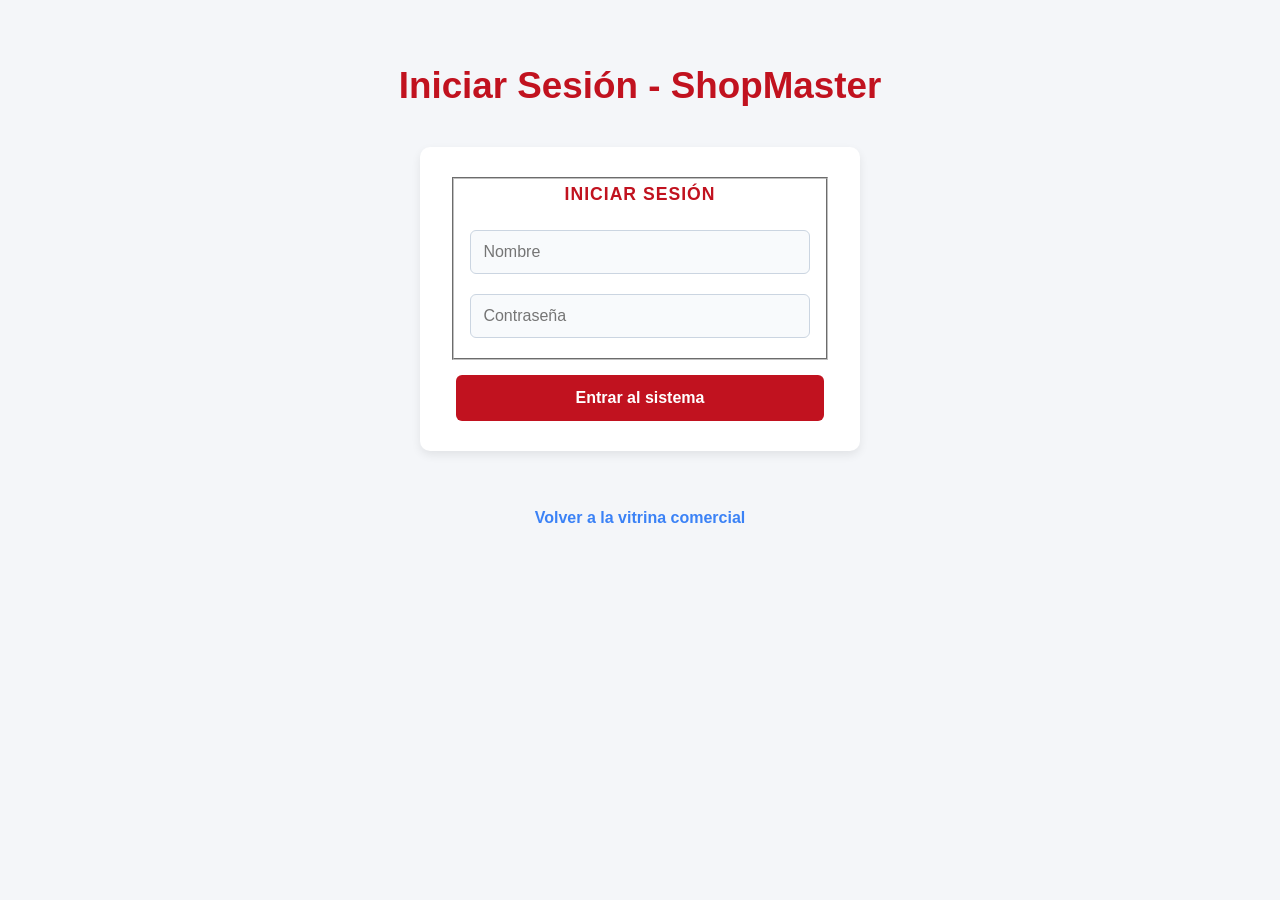
<file: src/main/resources/static/index.html>
<!DOCTYPE html>
<html lang="es">
<head>
    <meta charset="UTF-8">
    <meta name="viewport" content="width=device-width, initial-scale=1.0">
    <title>Iniciar Sesión - ShopMaster</title>
    <link rel="stylesheet" href="styles.css">
</head>
<body>

<h1>Iniciar Sesión - ShopMaster</h1>

<!-- El action apunta exacto a la placa del Servlet y viaja oculto por POST -->
<form action="ValidarIngreso" method="post">
    <fieldset>
        <div class="form_input">
            <label>INICIAR SESIÓN</label>
            <input type="text" placeholder="Nombre" name="campoUsuario" required>
            <input type="password" placeholder="Contraseña" name="campoContrasena" required>
        </div>
    </fieldset>

    <button type="submit">Entrar al sistema</button>
</form>

<br>
<a href="index.html">Volver a la vitrina comercial</a>

</body>
</html>
</file>
<file: src/main/resources/static/styles.css>
body {
    font-family: 'Segoe UI', Tahoma, Geneva, Verdana, sans-serif;
    background-color: #f4f6f9;
    color: #333;
    margin: 0;
    padding: 40px;
    text-align: center;
}

header {
    display: flex;
    align-items: center;
    justify-content: space-between;
    gap: 16px;
    max-width: 960px;
    margin: 0 auto 32px;
}

header h1 {
    margin: 0;
}

main {
    max-width: 960px;
    margin: 0 auto;
}

.catalogo {
    display: grid;
    grid-template-columns: repeat(auto-fit, minmax(220px, 1fr));
    gap: 20px;
    margin-top: 24px;
}

.producto-card {
    padding: 22px;
    background: white;
    border-radius: 10px;
    border: 1px solid #e2e8f0;
    box-shadow: 0 4px 10px rgba(0, 0, 0, 0.06);
    text-align: left;
}

.producto-card h3 {
    margin-top: 0;
    color: #1e3a8a;
}

.producto-precio {
    margin-bottom: 0;
    font-size: 1.2rem;
    font-weight: bold;
}

#estado-catalogo {
    min-height: 1.5em;
}


h1 {
    color:#C1121F;
    font-size: 2.3rem;
    margin-bottom: 20px;
}

form {
    background: white;
    max-width: 380px;
    margin: 40px auto;
    padding: 30px;
    border-radius: 10px;
    box-shadow: 0 4px 10px rgba(0, 0, 0, 0.08);
}


label {
    display: block;
    font-weight: bold;
    color: #C1121F;
    margin-bottom: 15px;
    font-size: 1.1rem;
    letter-spacing: 1px;
}


input {
    width: 90%;
    padding: 12px;
    margin: 10px 0;
    border: 1px solid #cbd5e1;
    border-radius: 6px;
    font-size: 1rem;
    background-color: #f8fafc;
}

input:focus {
    border-color: #3b82f6;
    outline: none;
    background-color: #fff;
}


button {
    background-color: #C1121F;
    color: white;
    border: none;
    padding: 14px;
    font-size: 1rem;
    font-weight: bold;
    border-radius: 6px;
    cursor: pointer;
    width: 97%;
    margin-top: 15px;
    transition: background 0.3s;
}

button:hover {
    background-color: #1d4ed8;
}

/* Listas en el menú principal */
ul {
    list-style: none;
    padding: 0;
    max-width: 400px;
    margin: 20px auto;
    text-align: left;
}

li {
    background: white;
    margin: 10px 0;
    padding: 12px 20px;
    border-radius: 6px;
    border-left: 5px solid #1e3a8a;
    box-shadow: 0 2px 4px rgba(0,0,0,0.02);
}


a {
    color: #3b82f6;
    text-decoration: none;
    font-weight: bold;
}
a:hover {
    text-decoration: underline;
}
</file>
